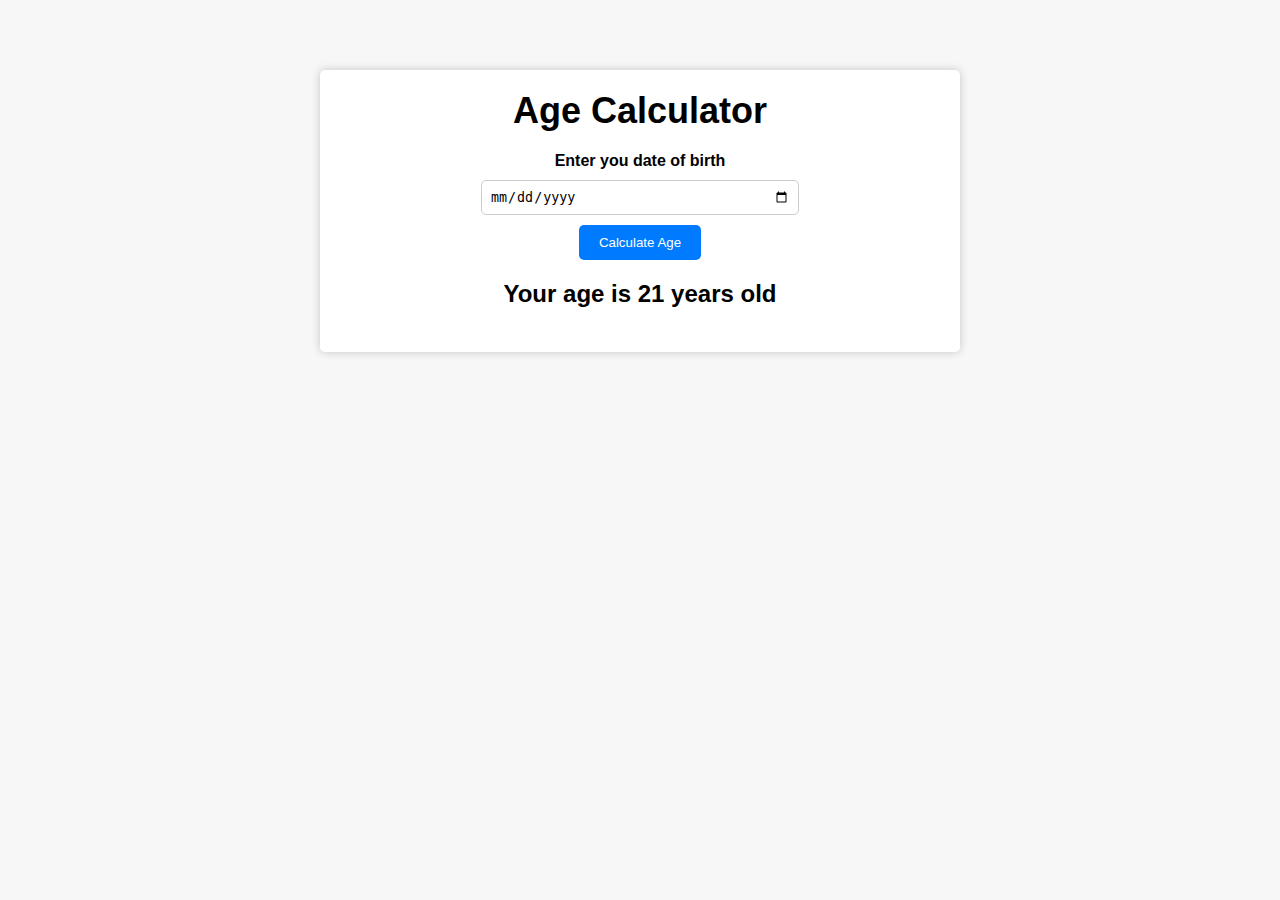
<file: age-calculator/index.html>
<!DOCTYPE html>
<html lang="en">
<head>
    <meta charset="UTF-8">
    <meta http-equiv="X-UA-Compatible" content="IE=edge">
    <meta name="viewport" content="width=device-width, initial-scale=1.0">
    <title>Age Calculator</title>
    <link rel="stylesheet" href="style.css">
</head>
<body>
    <div class="container">
        <h1>Age Calculator</h1>
        <div class="form">
            <label for="birthday">Enter you date of birth</label>
            <input type="date" id="birthday" name="birthday">
            <button id="btn">Calculate Age</button>
            <p id="result">Your age is 21 years old</p>
        </div>
    </div>

    <script src="index.js"></script>
</body>
</html>
</file>
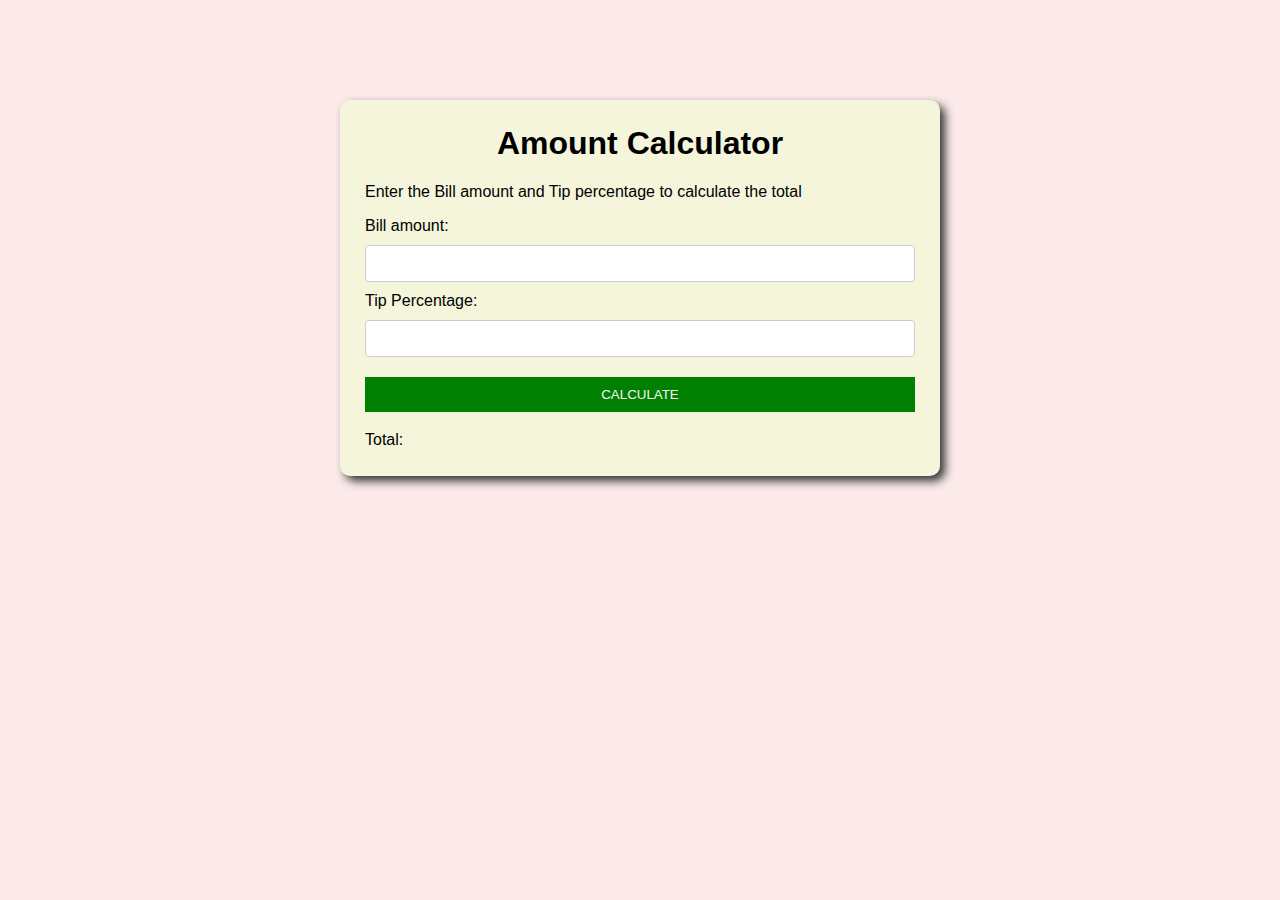
<file: AmountCalculator/index.html>
<!DOCTYPE html>
<html lang="en">
  <head>
    <meta charset="UTF-8" />
    <meta name="viewport" content="width=device-width, initial-scale=1.0" />
    <title>Amount Calculator</title>
    <link rel="stylesheet" href="style.css" />
  </head>
  <body>
    <div class="container">
      <h1>Amount Calculator</h1>
      <p>Enter the Bill amount and Tip percentage to calculate the total</p>
      <label for="bill">Bill amount:</label>
      <input type="number" id="bill" />
      <br />
      <label for="tip">Tip Percentage:</label>
      <input type="number" id="tip" />
      <br />
      <button id="calculate">Calculate</button>
      <br />
      <label for="total"
        >Total:
        <span id="total"></span>
      </label>
    </div>
  </body>
  <script src="script.js"></script>
</html>
</file>
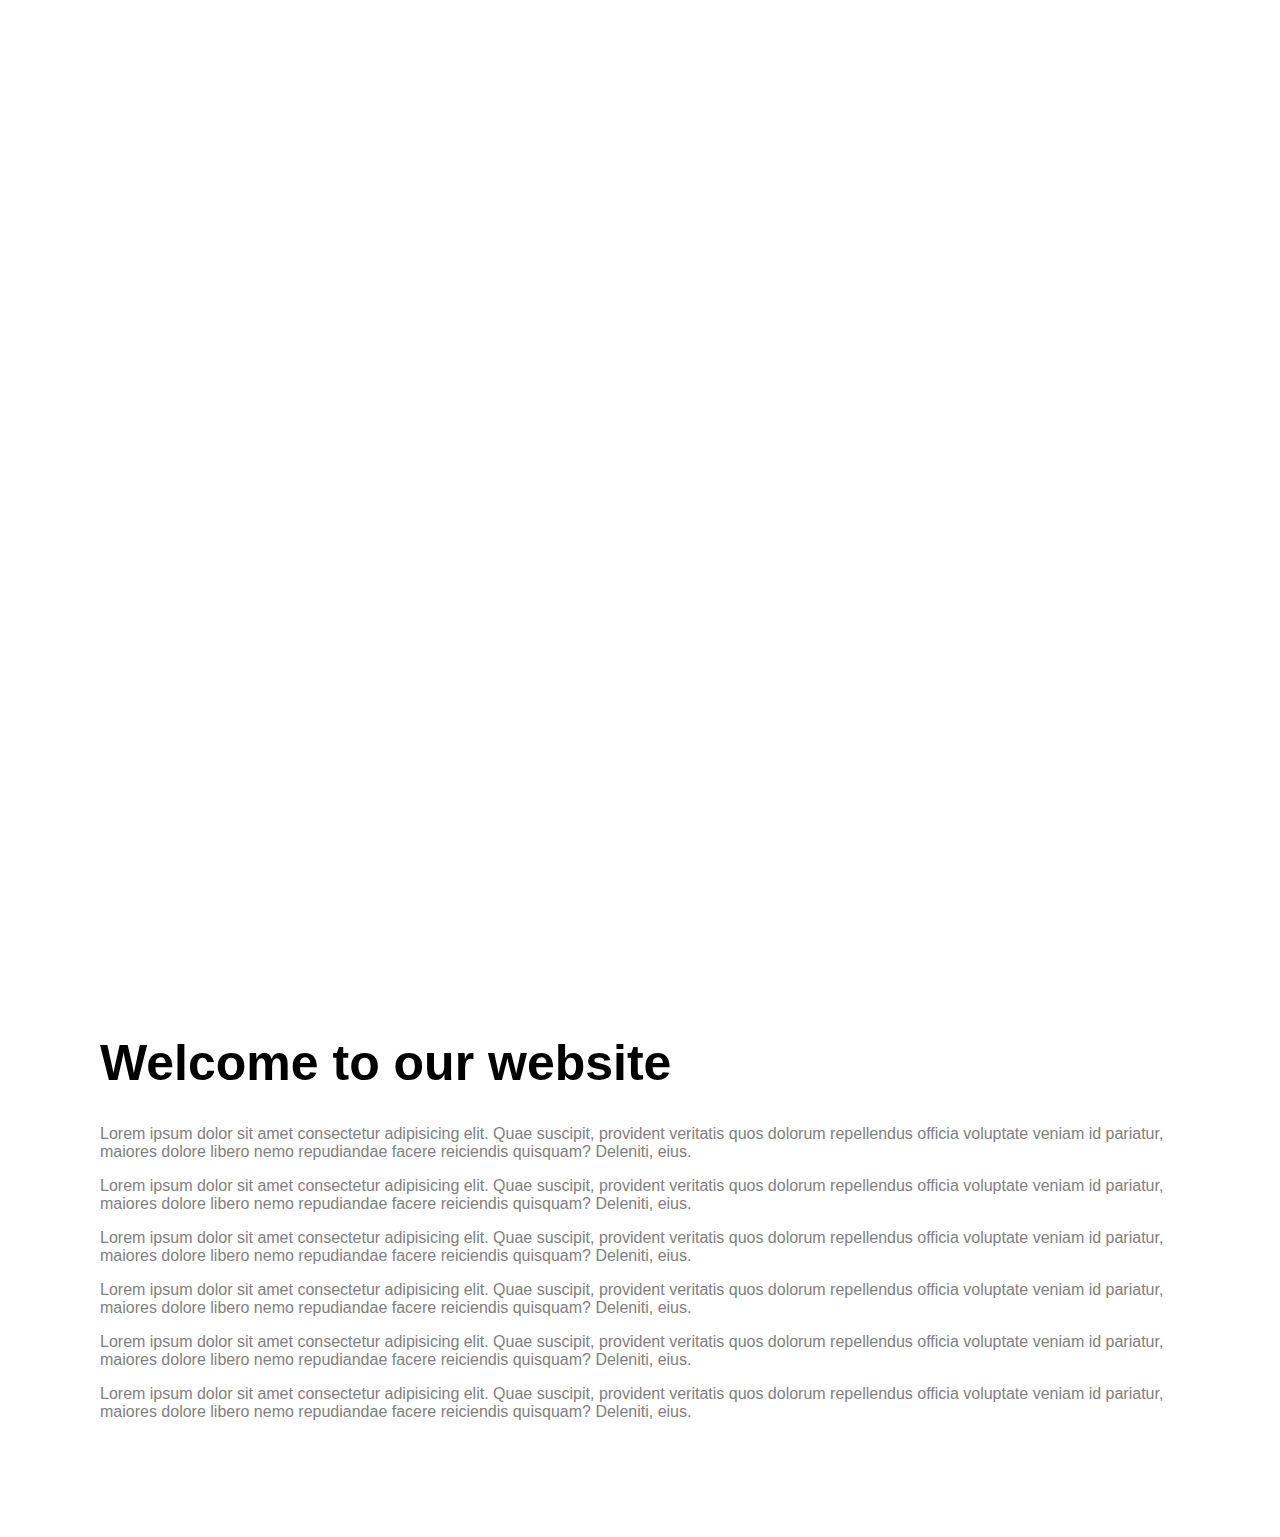
<file: BackgroundImageScroller/index.html>
<!DOCTYPE html>
<html lang="en">
  <head>
    <meta charset="UTF-8" />
    <meta http-equiv="X-UA-Compatible" content="IE=edge" />
    <meta name="viewport" content="width=device-width, initial-scale=1.0" />
    <title>Background Image Scroll Effect</title>
    <link rel="stylesheet" href="style.css" />
  </head>
  <body>
    <div class="bg-image" id="bg-image"></div>
    <div class="container">
      <h1>Welcome to our website</h1>
      <p>
        Lorem ipsum dolor sit amet consectetur adipisicing elit. Quae suscipit,
        provident veritatis quos dolorum repellendus officia voluptate veniam id
        pariatur, maiores dolore libero nemo repudiandae facere reiciendis
        quisquam? Deleniti, eius.
      </p>
      <p>
        Lorem ipsum dolor sit amet consectetur adipisicing elit. Quae suscipit,
        provident veritatis quos dolorum repellendus officia voluptate veniam id
        pariatur, maiores dolore libero nemo repudiandae facere reiciendis
        quisquam? Deleniti, eius.
      </p>
      <p>
        Lorem ipsum dolor sit amet consectetur adipisicing elit. Quae suscipit,
        provident veritatis quos dolorum repellendus officia voluptate veniam id
        pariatur, maiores dolore libero nemo repudiandae facere reiciendis
        quisquam? Deleniti, eius.
      </p>
      <p>
        Lorem ipsum dolor sit amet consectetur adipisicing elit. Quae suscipit,
        provident veritatis quos dolorum repellendus officia voluptate veniam id
        pariatur, maiores dolore libero nemo repudiandae facere reiciendis
        quisquam? Deleniti, eius.
      </p>
      <p>
        Lorem ipsum dolor sit amet consectetur adipisicing elit. Quae suscipit,
        provident veritatis quos dolorum repellendus officia voluptate veniam id
        pariatur, maiores dolore libero nemo repudiandae facere reiciendis
        quisquam? Deleniti, eius.
      </p>
      <p>
        Lorem ipsum dolor sit amet consectetur adipisicing elit. Quae suscipit,
        provident veritatis quos dolorum repellendus officia voluptate veniam id
        pariatur, maiores dolore libero nemo repudiandae facere reiciendis
        quisquam? Deleniti, eius.
      </p>
    </div>
    <script src="index.js"></script>
  </body>
</html>
</file>
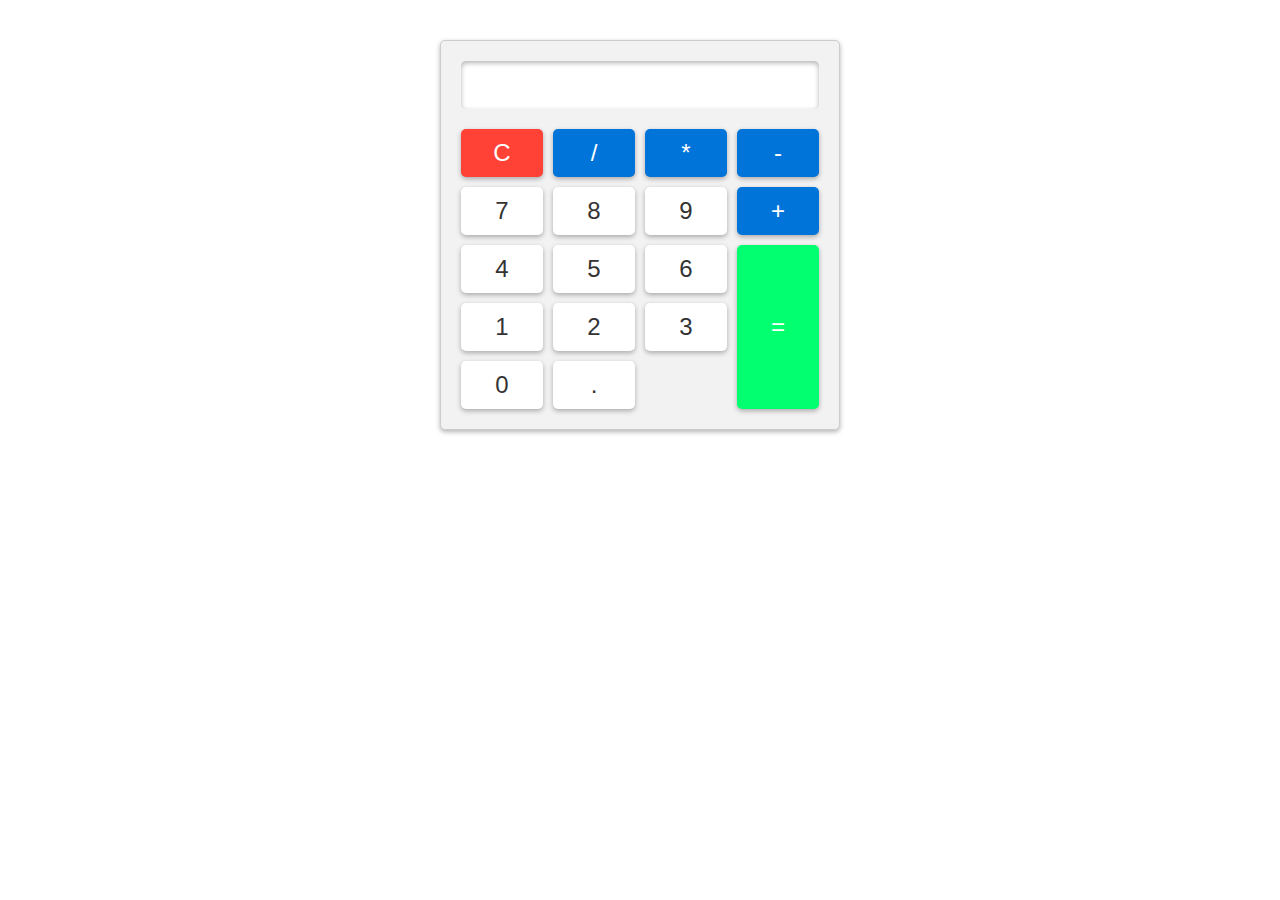
<file: basic-calculator/index.html>
<!DOCTYPE html>
<html lang="en">
<head>
    <meta charset="UTF-8">
    <meta http-equiv="X-UA-Compatible" content="IE=edge">
    <meta name="viewport" content="width=device-width, initial-scale=1.0">
    <title>Basic Calculator</title>
    <link rel="stylesheet" href="style.css">
</head>
<body>
    <div class="calculator">
        <input type="text" id="result" readonly>
        <div class="buttons">
            <button class="clear">C</button>
            <button class="operator">/</button>
            <button class="operator">*</button>
            <button class="operator">-</button>
            <button class="number">7</button>
            <button class="number">8</button>
            <button class="number">9</button>
            <button class="operator">+</button>
            <button class="number">4</button>
            <button class="number">5</button>
            <button class="number">6</button>
            <button class="equals">=</button>
            <button class="number">1</button>
            <button class="number">2</button>
            <button class="number">3</button>
            <button class="number">0</button>
            <button class="decimal">.</button>
        </div>
    </div>
    <script src="index.js"></script>
</body>
</html>
</file>
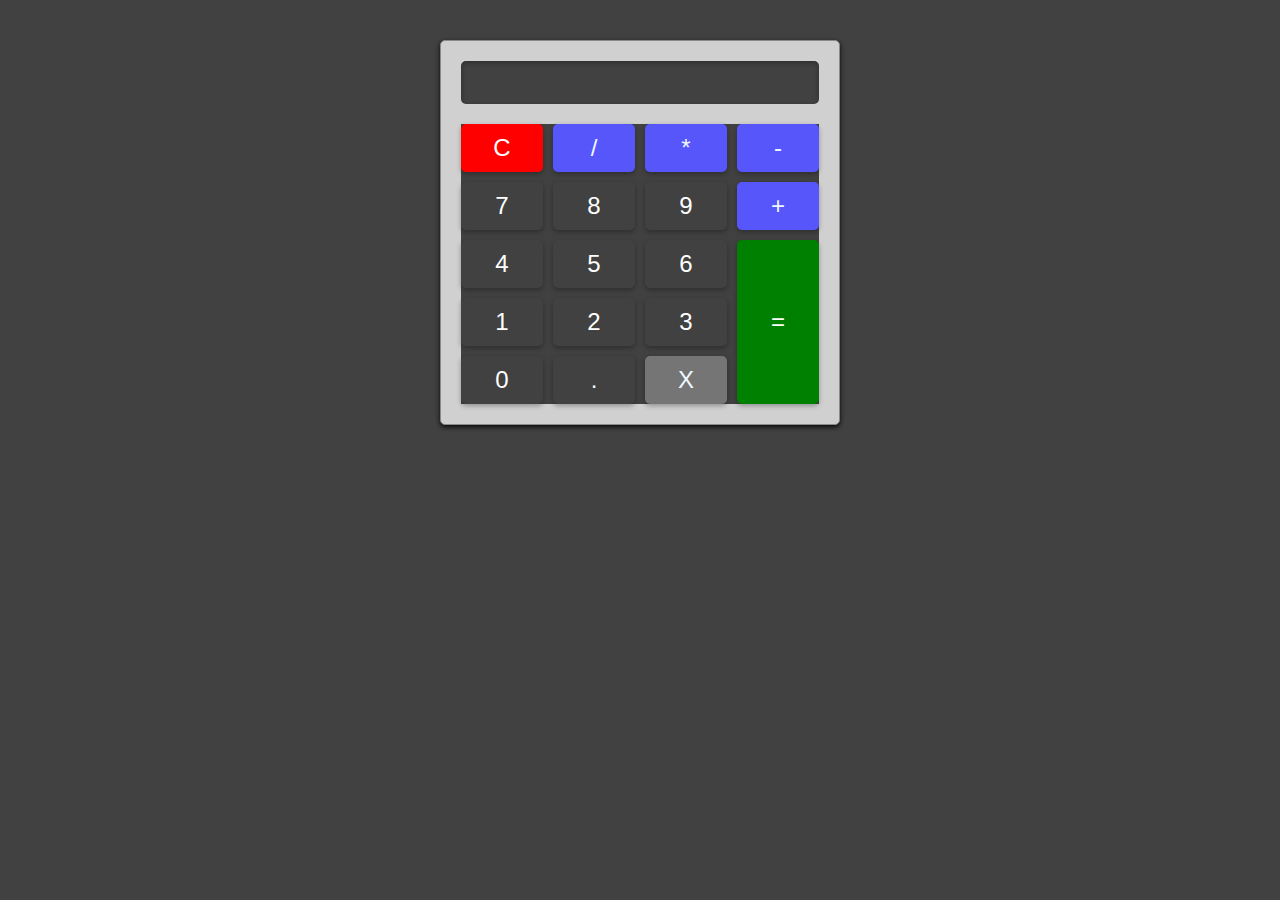
<file: BasicCalculator/index.html>
<!DOCTYPE html>
<html lang="en">
  <head>
    <meta charset="UTF-8" />
    <meta name="viewport" content="width=device-width, initial-scale=1.0" />
    <title>Basic Calculator</title>
    <link rel="stylesheet" href="style.css" />
  </head>
  <body>
    <div class="calculator">
      <input type="text" id="result" readonly />

      <div class="buttons">
        <button class="clear">C</button>
        <button class="operator">/</button>
        <button class="operator">*</button>
        <button class="operator">-</button>
        <button class="number">7</button>
        <button class="number">8</button>
        <button class="number">9</button>
        <button class="operator">+</button>
        <button class="number">4</button>
        <button class="number">5</button>
        <button class="number">6</button>
        <button class="equals">=</button>
        <button class="number">1</button>
        <button class="number">2</button>
        <button class="number">3</button>
        <button class="number">0</button>
        <button class="decimal">.</button>
        <button class="removeLast">X</button>
      </div>
    </div>
  </body>
  <script src="script.js"></script>
</html>
</file>
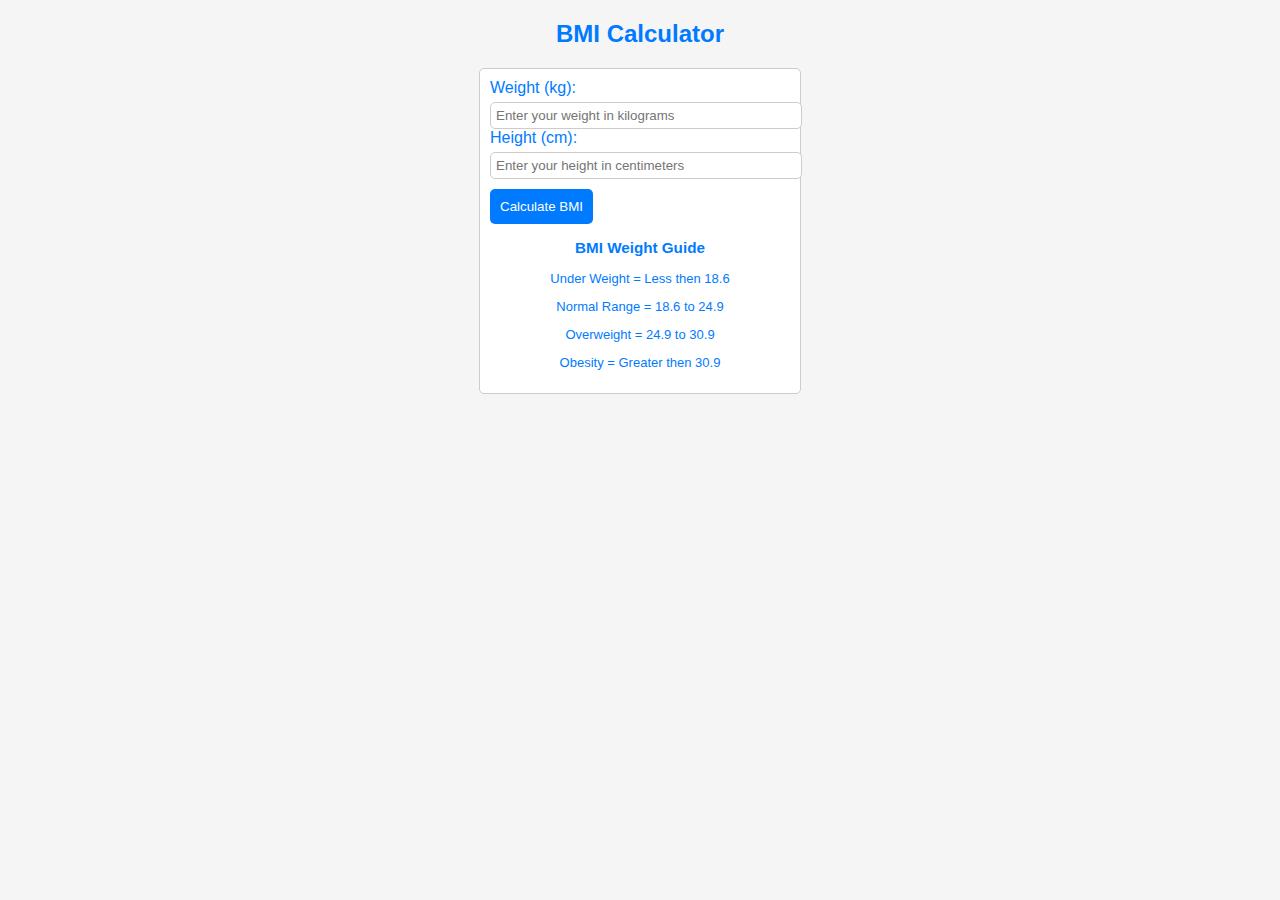
<file: BMI calculator/index.html>
<!DOCTYPE html>
<html>
<head>
<title>BMI Calculator</title>
<link rel="stylesheet" href="style.css">
</head>
<body>
    <div class="container">
<h2>BMI Calculator</h2>


<form>
   
<label for="weight">Weight (kg):</label> 
<input type="text" id="weight" name="weight" placeholder="Enter your weight in kilograms">
<br>
<label for="height">Height (cm):</label>
<input type="text" id="height" name="height" placeholder="Enter your height in centimeters">
<br>
<button>Calculate BMI</button>
<div id="results"></div>
<div class="guide">
<h3>BMI Weight Guide</h3>
<p>Under Weight = Less then 18.6</p>
<p>Normal Range = 18.6 to 24.9</p>
<p>Overweight =  24.9 to 30.9</p>
<p>Obesity = Greater then 30.9</p>
</div>
</form>
</div>
</body>
<script src="script.js"></script>
</html>
</file>
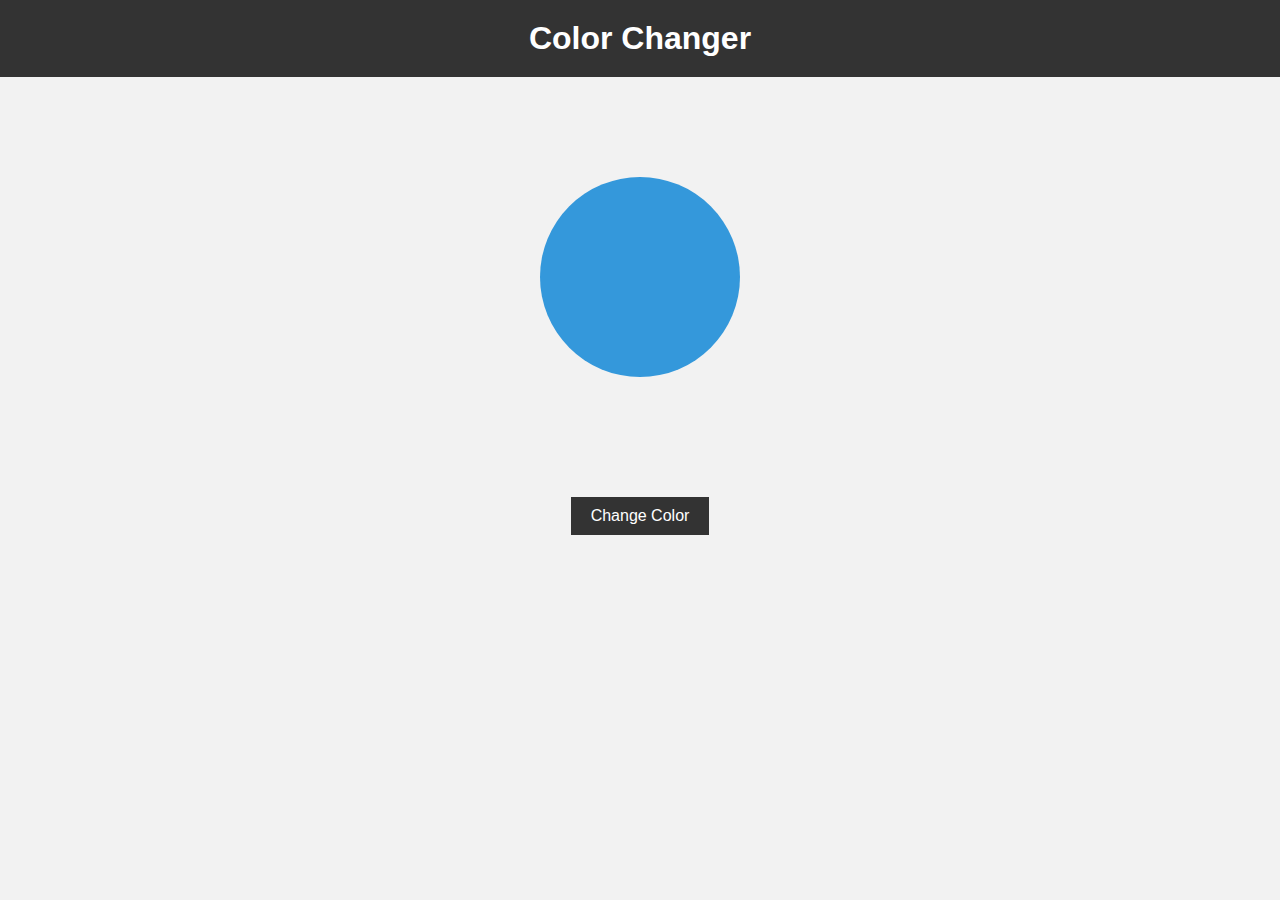
<file: ColorChanger/index.html>
<!DOCTYPE html>
<html lang="en">
<head>
    <meta charset="UTF-8">
    <meta name="viewport" content="width=device-width, initial-scale=1.0">
    <link rel="stylesheet" href="style.css">
    <title>Color Changer</title>
</head>
<body>
    <header>
        <h1>Color Changer</h1>
    </header>
    <div class="color-container">
        <div class="color-box" id="color-box"></div>
    </div>
    <button id="change-color">Change Color</button>
    <script src="script.js"></script>
</body>
</html>
</file>
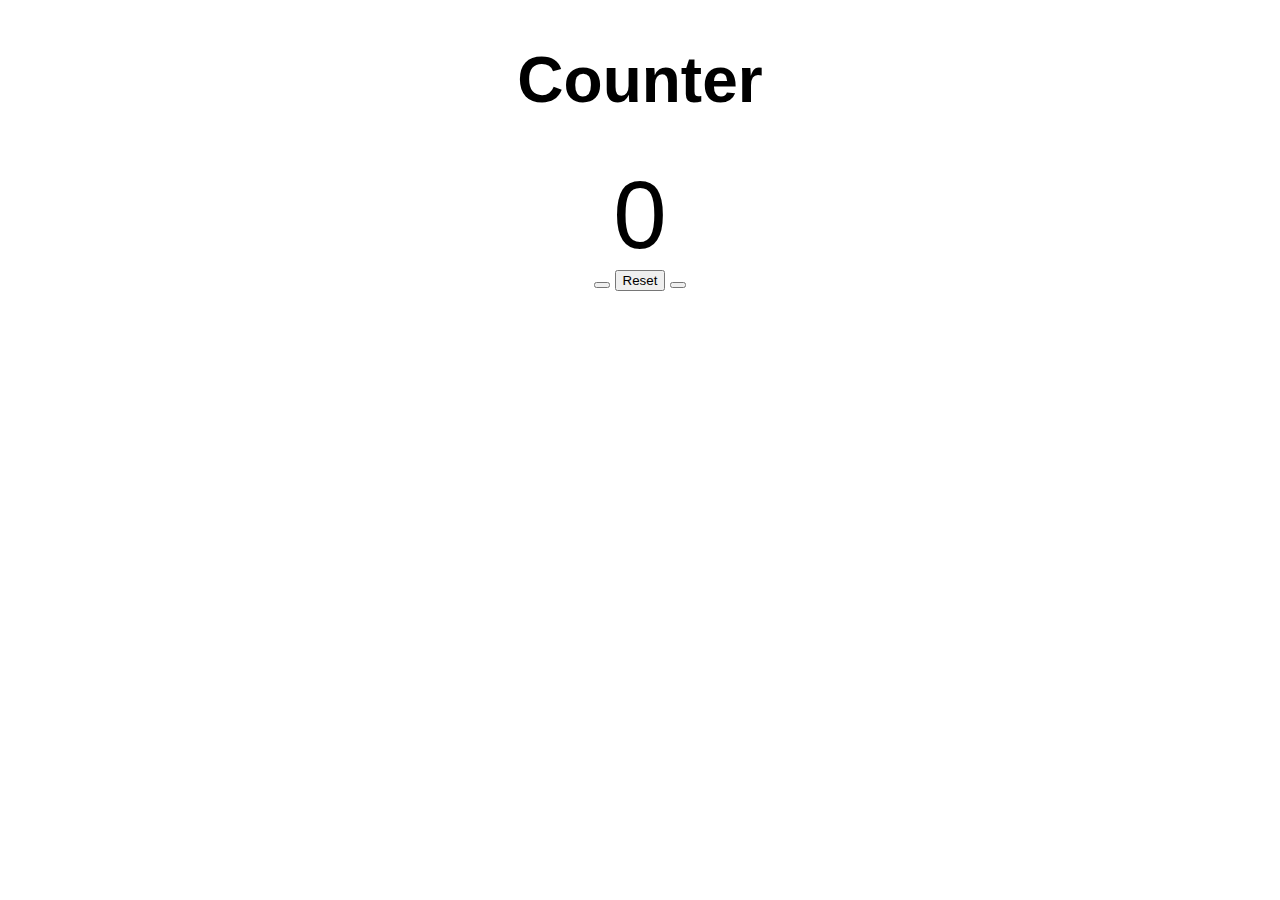
<file: counter/index.html>
<!DOCTYPE html>
<html lang="en">
  <head>
    <meta charset="UTF-8" />
    <meta name="viewport" content="width=device-width, initial-scale=1.0" />
    <title>Counter Project</title>
    <link rel="stylesheet" href="https://cdnjs.cloudflare.com/ajax/libs/font-awesome/5.15.3/css/all.min.css" integrity="sha512-iBBXm8fW90+nuLcSKlbmrPcLa0OT92xO1BIsZ+ywDWZCvqsWgccV3gFoRBv0z+8dLJgyAHIhR35VZc2oM/gI1w==" crossorigin="anonymous" />
    <link href="https://cdn.jsdelivr.net/npm/bootstrap@5.0.0-beta3/dist/css/bootstrap.min.css" rel="stylesheet" integrity="sha384-eOJMYsd53ii+scO/bJGFsiCZc+5NDVN2yr8+0RDqr0Ql0h+rP48ckxlpbzKgwra6" crossorigin="anonymous">
    <link rel="stylesheet" href="styles.css" />
  </head>
  <body>
    <main>
      <div>
        <h1>Counter</h1>
        <span class="value">0</span>
        <div>
          <button class="btn btn-danger decrease"><i class="fa fa-minus" aria-hidden="true"></i></button>
          <button class="btn btn-secondary reset">Reset</button>
          <button class="btn btn-success increase"><i class="fa fa-plus" aria-hidden="true"></i>
          </button>
        </div>
      </div>
    </main>
    <script src="index.js"></script>
  </body>
</html>
</file>
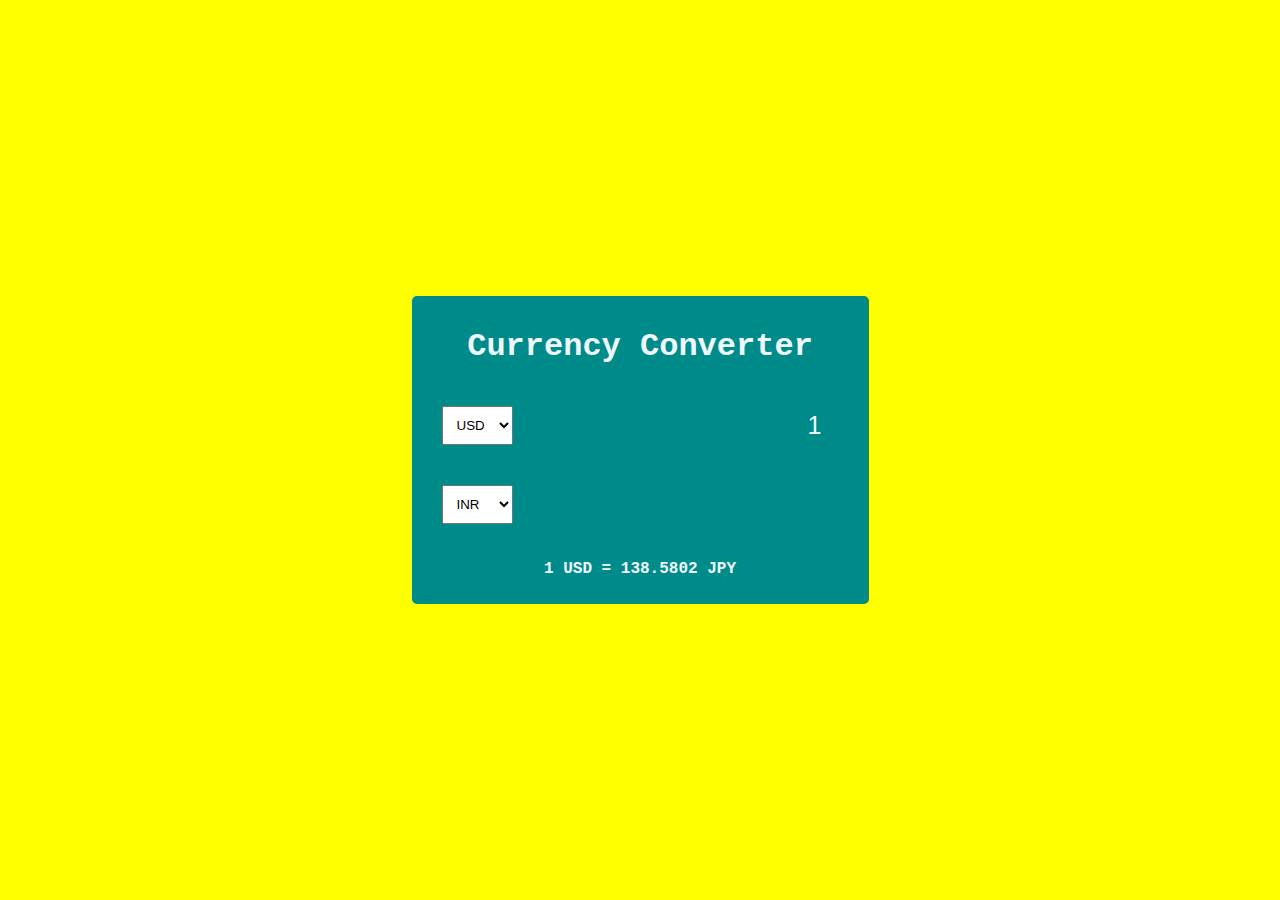
<file: CurrencyConverter/index.html>
<!DOCTYPE html>
<html lang="en">
<head>
    <meta charset="UTF-8">
    <meta http-equiv="X-UA-Compatible" content="IE=edge">
    <meta name="viewport" content="width=device-width, initial-scale=1.0">
    <title>Currency Converter</title>
    <link rel="stylesheet" href="style.css">
</head>
<body>
    <div class="container">
        <h1>Currency Converter</h1>
        <div class="currency-container">
            <select id="currency-first">
                <option value="AUD">AUD</option>
                <option value="CAD">CAD</option>
                <option value="EUR">EUR</option>
                <option value="GBP">GBP</option>
                <option value="INR">INR</option>
                <option value="JPY">JPY</option>
                <option value="USD" selected>USD</option>
            </select>
            <input type="number" id="worth-first" value="1" min="0">
        </div>
        <div class="currency-container">
            <select id="currency-second">
                <option value="AUD">AUD</option>
                <option value="CAD">CAD</option>
                <option value="EUR">EUR</option>
                <option value="GBP">GBP</option>
                <option value="INR" selected>INR</option>
                <option value="JPY">JPY</option>
                <option value="USD">USD</option>
            </select>
            <input type="number" id="worth-second"  disabled>
        </div>
        <p class="exchange-rate" id="exchange-rate">1 USD = 138.5802 JPY</p>
    </div>
    <script src="index.js"></script>
</body>
</html>
</file>
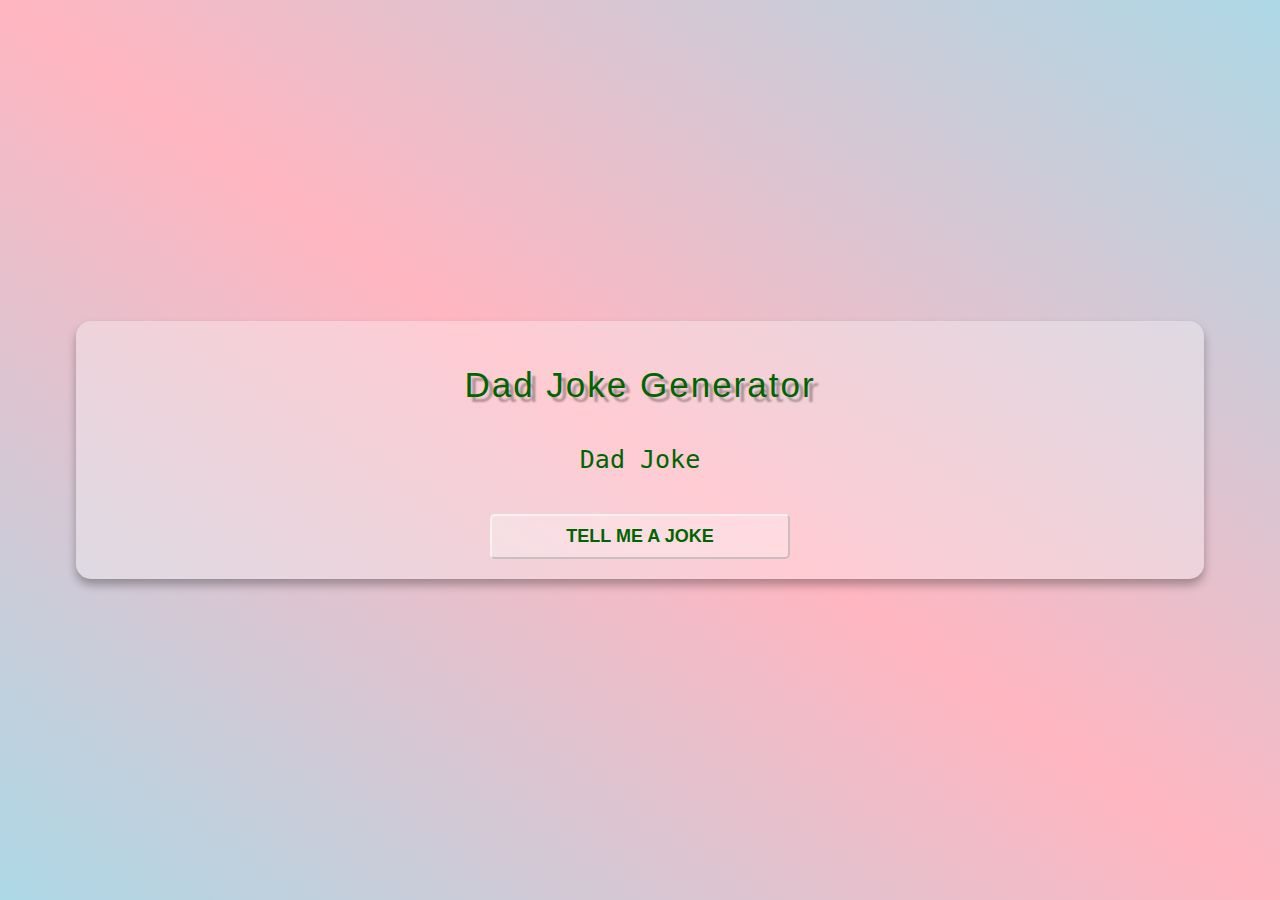
<file: DadJokesGenerator/index.html>
<!DOCTYPE html>
<html lang="en">
<head>
    <meta charset="UTF-8">
    <meta http-equiv="X-UA-Compatible" content="IE=edge">
    <meta name="viewport" content="width=device-width, initial-scale=1.0">
    <title>Dad Jokes Generator</title>
    <link rel="stylesheet" href="style.css">
</head>
<body>
    <div class="container">
        <h1 class="heading">Dad Joke Generator</h1>
        <p class="joke" id="joke">Dad Joke</p>
        <button class="btn" id="btn">Tell me a joke</button>
    </div>
    <script src="index.js"></script>
</body>
</html>
</file>
<file: age-calculator/style.css>
body {
  margin: 0;
  padding: 20px;
  font-family: "Montserrat", sans-serif;
  background-color: #f7f7f7;
}

.container {
  background-color: white;
  box-shadow: 0 0 10px rgba(0, 0, 0, 0.2);
  padding: 20px;
  max-width: 600px;
  margin: 0 auto;
  border-radius: 5px;
  margin-top: 50px;
}

h1 {
  font-size: 36px;
  text-align: center;
  margin-top: 0;
  margin-bottom: 20px;
}

.form {
  display: flex;
  flex-direction: column;
  align-items: center;
}

label {
  font-weight: bold;
  margin-bottom: 10px;
}

input {
  padding: 8px;
  border: 1px solid #ccc;
  border-radius: 5px;
  width: 100%;
  max-width: 300px;
}

button {
  background-color: #007bff;
  color: white;
  border: none;
  padding: 10px 20px;
  border-radius: 5px;
  margin-top: 10px;
  cursor: pointer;
  transition: background-color 0.3s ease;
}

button:hover {
  background-color: #0062cc;
}

#result {
  margin-top: 20px;
  font-size: 24px;
  font-weight: bold;
}
</file>
<file: AmountCalculator/style.css>
*{
    box-sizing: border-box;
}

body{
    background-color: rgb(252, 234, 234);
    color: black;
    font-family:Helvetica, sans-serif;
}
.container{
    background-color:beige;
    max-width: 600px;
    margin:100px auto;
    padding: 25px;
    box-shadow: 5px 5px 10px 0px #333;
    border-radius: 10px;
}

h1{
    margin-top:0;
    text-align: center;
}
input{
    padding: 10px;
    border: 1px solid #ccc;
    border-radius: 4px;
    margin: 10px 0;
    width: 100%;    
}
button{
    background-color: green;
    color: whitesmoke;
    padding: 10px;
    border: none;
    cursor: pointer;
    margin: 10px 0;
    width: 100%;
    font-size: 18xp;
    text-transform: uppercase;
    transition: background-color .2s ease;
}

button:hover{
    background-color: rgb(1, 177, 1);
}
#total{
    font-size: 25px;
    font-weight: bolder;
    margin-top: 11px;
}
</file>
<file: BackgroundImageScroller/style.css>
body {
  margin: 0;
  font-family: sans-serif;
}

.bg-image {
  width: 100%;
  height: 100vh;
  background: url("https://images.unsplash.com/photo-1540206395-68808572332f?ixlib=rb-1.2.1&ixid=MnwxMjA3fDB8MHxwaG90by1wYWdlfHx8fGVufDB8fHx8&auto=format&fit=crop&w=626&q=80");
  background-position: center;
  background-attachment: fixed;
  background-size: 160%;
}

.container {
  padding: 100px;
}

h1 {
  font-size: 50px;
}
p {
  color: grey;
}

@media (max-width: 500px) {
  .container {
    padding: 10px;
  }
}
</file>
<file: basic-calculator/style.css>
* {
  box-sizing: border-box;
  margin: 0;
}

.calculator {
  background-color: #f2f2f2;
  padding: 20px;
  max-width: 400px;
  margin: 0 auto;
  border: solid 1px #ccc;
  box-shadow: 0 2px 5px rgba(0, 0, 0, 0.3);
  border-radius: 5px;
  margin-top: 40px;
}

#result{
    width: 100%;
    padding: 10px;
    font-size: 24px;
    border: none;
    box-shadow: 0 2px 5px rgba(0, 0, 0, 0.3) inset;
    border-radius: 5px;
}

.buttons{
    display: grid;
    grid-template-columns: repeat(4, 1fr);
    grid-gap: 10px;
    margin-top: 20px;
}

button{
    padding: 10px;
    font-size: 24px;
    border: none;
    box-shadow: 0 2px 5px rgba(0, 0, 0, 0.3);
    border-radius: 5px;
    cursor: pointer;
    transition: background-color 0.3s ease;

}

button:hover{
    background-color: #ddd;
}

.clear{
    background-color: #ff4136;
    color: #fff;
}

.number, .decimal{
    background-color: #fff;
    color: #333;

}

.operator{
    background-color: #0074d9;
    color: #fff;
}

.equals{
    background-color: #01ff70;
    grid-row: span 3;
    color: #fff;
}
</file>
<file: BasicCalculator/style.css>
*{
    box-sizing: border-box;
    margin: 0;
    background-color: #414141;
    color: aliceblue;
}

.calculator{
    background-color: rgb(208, 208, 208);
    padding: 20px;
    max-width: 400px;
    margin: 0 auto;
    border: solid 1px #898989;
    box-shadow: 0 2px 5px rgba(0, 0, 0, .9);
    border-radius: 5px;
    margin-top: 40px;
}
#result{
    width: 100%;
    padding: 10px;
    font-size: 20px;
    border: none;
    box-shadow: 0 2px 5px rgba(0, 0, 0, .3) inset;
    border-radius: 5px;
}
.buttons{
    display: grid;
    grid-template-columns: repeat(4,1fr);
    grid-gap: 10px;
    margin-top: 20px;
}
button{
    padding: 10px;
    font-size: 24px;
    border: none;
    box-shadow: 0 2px 5px rgba(0,0,0,.3);
    border-radius: 5px;
    cursor: pointer;
    transition: background-color .3s ease;
}
button:hover{
    background-color: #5a5a5a;
    

}
.clear{
    background-color: red;
    color: white;
}
.number{
    color: white;
}
.operator{
    background-color: rgb(86, 86, 251);
}
.equals{
    background-color: green;
    grid-row: span 3;
    color: white;
}
.removeLast{
    background-color: rgb(117, 117, 117);
}
</file>
<file: BMI calculator/style.css>
body {
    font-family: sans-serif;
    margin: 0;
    padding: 0;
    background-color: whitesmoke
  }
  
  h2 {
    text-align: center;
    color: #007bff;
  }

  .guide{
    text-align: center;
    color: #007bff;
    font-size: small;
  }
  form {
    margin: 0 auto;
    width: 300px;
    background-color: #fff;
    border: 1px solid #ccc;
    border-radius: 5px;
    padding: 10px;
  }
  
  label {
    display: block;
    margin-bottom: 5px;
    color: #007bff;
  }
  
  input {
    width: 100%;
    padding: 5px;
    border: 1px solid #ccc;
    border-radius: 5px;
  }
  
  button {
    margin-top: 10px;
    background-color: #007bff;
    color: #fff;
    border: none;
    border-radius: 5px;
    padding: 10px;
    cursor: pointer;
    
  }
 
  
  #results {
    text-align: center;
    margin-top: 10px;
    font-size: 20px;
    color: #007bff;
  }
</file>
<file: ColorChanger/style.css>
body {
    font-family: Arial, sans-serif;
    text-align: center;
    background-color: #f2f2f2;
    margin: 0;
    padding: 0;
}

header {
    background-color: #333;
    color: white;
    padding: 20px 0;
}

h1 {
    margin: 0;
}

.color-container {
    display: flex;
    justify-content: center;
    align-items: center;
    height: 400px;
}

.color-box {
    width: 200px;
    height: 200px;
    background-color: #3498db;
    border-radius: 50%;
    transition: background-color 0.5s ease;
}

button {
    background-color: #333;
    color: white;
    padding: 10px 20px;
    border: none;
    cursor: pointer;
    font-size: 16px;
    margin-top: 20px;
}

button:hover {
    background-color: #555;
}
</file>
<file: counter/styles.css>
body {
  margin: 0;
  padding: 0;
  font-family: sans-serif;
  text-align: center;
}

h1 {
  font-size: 4rem;
}

.value {
  font-size: 6rem;
}
</file>
<file: CurrencyConverter/style.css>
body{
    background-color: yellow;
    display: flex;
    height: 100vh;
    justify-content: center;
    align-items: center;
    font-family: 'Courier New', Courier, monospace;
    margin: 0;
    padding: 0;
}

.container{
    background-color: darkcyan;
    color: aliceblue;
    padding: 10px;
    border-radius: 5px;
    text-align: center;
}


.currency-container{
    padding: 20px;
    display: flex;
    justify-content: space-between;
}

.currency-container select{
    padding: 10px;
}

.currency-container input{
    border: 0;
    background: transparent;
    font-size: 25px;
    text-align: right;
    color: aliceblue;
}

.exchange-rate{
    font-size: 16px;
    font-weight: 600;
}

select:focus,
input:focus{
    outline: 0;
}
</file>
<file: DadJokesGenerator/style.css>
body{
    margin: 0;
    background: linear-gradient(to left bottom, lightblue, lightpink, lightblue);
    min-height: 100vh;
    display: flex;
    justify-content: center;
    align-items: center;
    font-family: monospace;
}

.container{
    background-color: rgba(255,255,255,.3);
    padding: 20px;
    box-shadow: 0 6px 10px rgba(0,0,0,.3);
    border-radius: 15px;
    width: 85%;
    text-align: center;
    color: darkgreen;
}

.heading{
    font-size: 35px;
    font-weight: 200;
    font-family: Impact, Haettenschweiler, 'Arial Narrow Bold', sans-serif;
    text-shadow: 5px 5px 2px rgba(0,0,0,.3);
    letter-spacing: 2px;
}

.joke{
    font-size: 25px;
    font-weight: 500;
    margin: 40px
}

.btn{
    font-size: 18px;
    font-weight: 700;
    border-radius: 5px;
    cursor: pointer;
    padding: 10px;
    background-color: rgba(255,255,255,.3);
    border-color: rgba(255,255,255,.6);
    text-transform: uppercase;
    width: 300px;
    color: darkgreen;
}

.btn:hover{
    background-color: rgba(255,255,255,.5);
    box-shadow: 0 4px 4px rgba(0,0,0,.3);
    transition: all 300ms ease;
}
</file>
